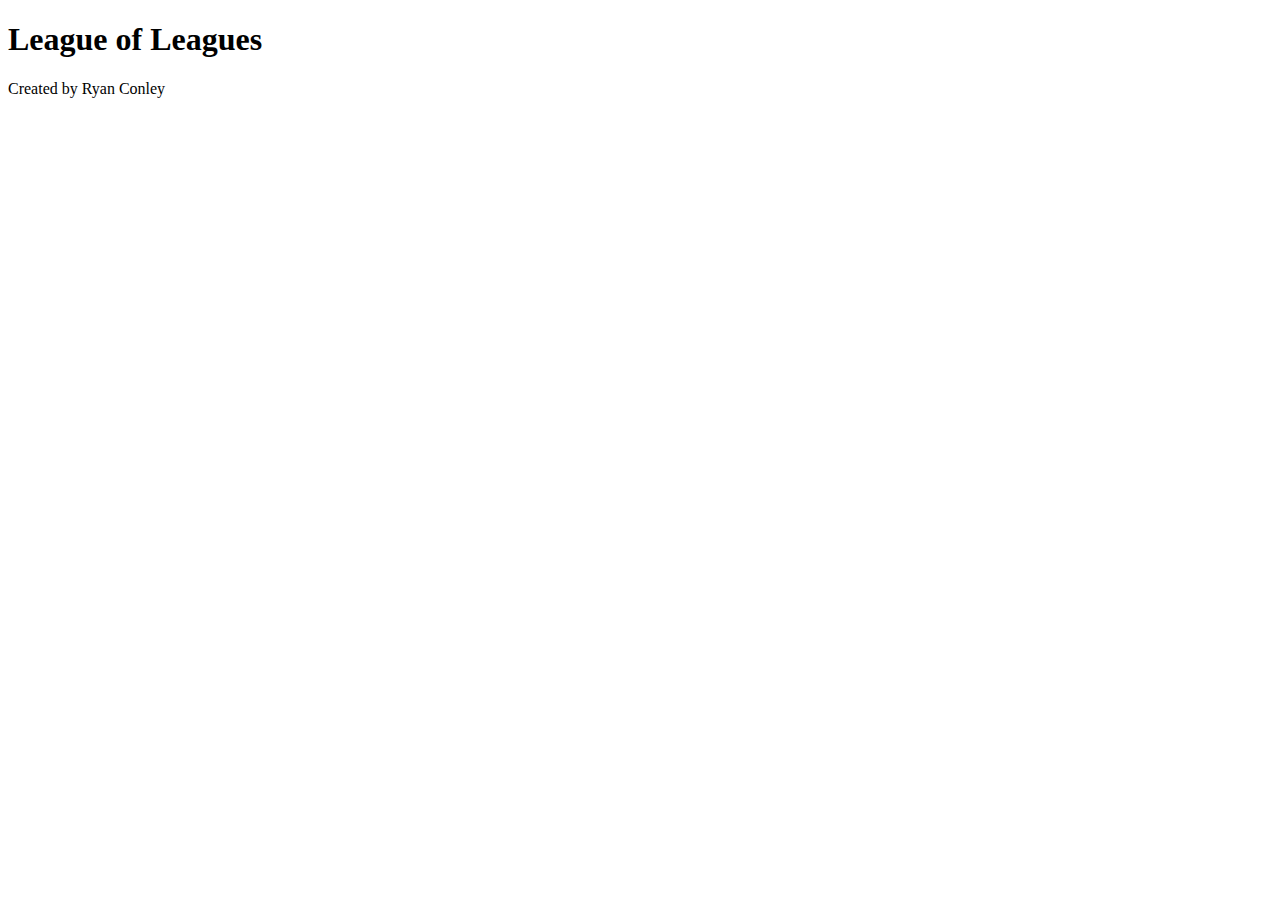
<file: Index/index.html>
<!DOCTYPE html>
<html lang="en">
<head>
    <meta charset="UTF-8">
    <meta name="viewport" content="width=device-width, initial-scale=1.0">
    <title>League of Leagues</title>
</head>

<body>
    <header>
        <h1>League of Leagues</h1>
    </header>
    <main>
        
    </main>
    <footer>
        <p>Created by Ryan Conley</p>
    </footer>
</body>
</html>
</file>
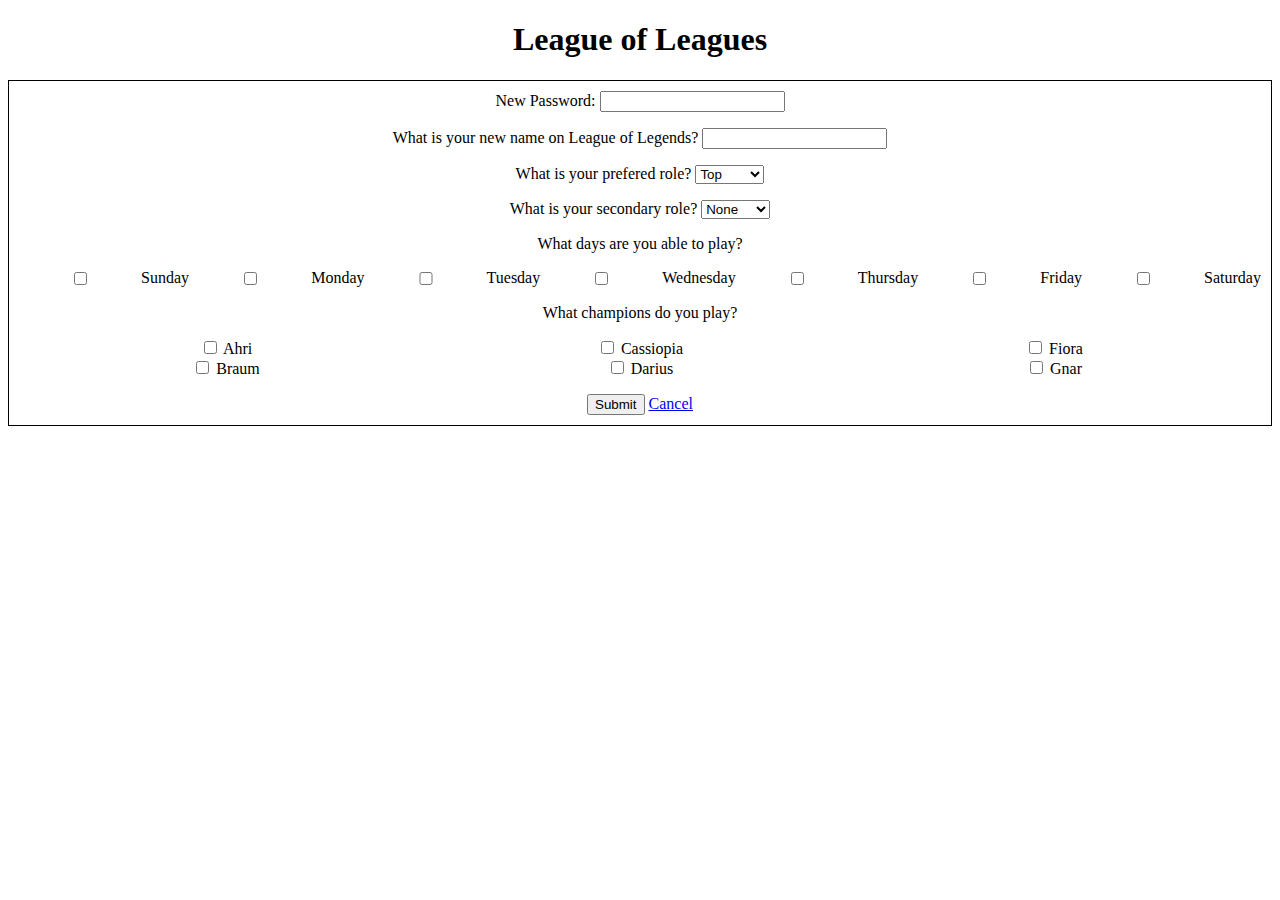
<file: accountEdit.html>
<!DOCTYPE html>
<html lang="en">

<head>
    <meta charset="UTF-8">
    <meta name="viewport" content="width=device-width, initial-scale=1.0">
    <title>Edit Account</title>
    <link rel="stylesheet" href="index.css">
</head>

<body>
    <header>
        <h1>League of Leagues</h1>
    </header>
    <main>
        <form action="editAccount" class="border">
            <label for="newPassword">New Password: </label>
            <input type="password" id="newPassword" required>
            <p></p>
            <label for="leagueName">What is your new name on League of Legends? </label>
            <input type="text" id="leagueName" required>
            <p></p>
            <label for="preferedRole">What is your prefered role? </label>
            <select name="preferedRole" id="preferedRole" required>
                <option value="top">Top</option>
                <option value="jungle">Jungle</option>
                <option value="mid">Mid</option>
                <option value="adc">ADC</option>
                <option value="support">Support</option>
            </select>
            <p></p>
            <label for="secondaryRole">What is your secondary role? </label>
            <select name="secondaryRole" id="secondaryRole">
                <option value="none">None</option>
                <option value="top">Top</option>
                <option value="jungle">Jungle</option>
                <option value="mid">Mid</option>
                <option value="adc">ADC</option>
                <option value="support">Support</option>
            </select>
            <p></p>
            <div>
                <p>What days are you able to play?</p>
                <div class="flexBox">
                    <input type="checkbox" class="flex">Sunday
                    <input type="checkbox" class="flex">Monday
                    <input type="checkbox" class="flex">Tuesday
                    <input type="checkbox" class="flex">Wednesday
                    <input type="checkbox" class="flex">Thursday
                    <input type="checkbox" class="flex">Friday
                    <input type="checkbox" class="flex">Saturday
                </div>
            </div>
            <p></p>
            <label for="championChoice">What champions do you play?</label>
            <p></p>
            <form action="championChoice">
                <div class="flexBox">
                    <div class="flex">
                        <input type="checkbox" id="1" name="champChoice" value="ahri">
                        <label for="ahri">Ahri</label><br>
                        <input type="checkbox" id="2" name="champChoice" value="braum">
                        <label for="braum">Braum</label><br>
                    </div>
                    <div class="flex">
                        <input type="checkbox" id="3" name="champChoice" value="cassiopia">
                        <label for="cassiopia">Cassiopia</label><br>
                        <input type="checkbox" id="4" name="champChoice" value="darius">
                        <label for="darius">Darius</label><br>
                    </div>
                    <div class="flex">
                        <input type="checkbox" id="5" name="champChoice" value="fiora">
                        <label for="fiora">Fiora</label><br>
                        <input type="checkbox" id="6" name="champChoice" value="gnar">
                        <label for="gnar">Gnar</label><br>
                    </div>
                </div>
                <p></p>
                <button type="submit">Submit</button>
                <a href="index.html">Cancel</a>
            </form>
    </main>
    <footer>

    </footer>
</body>

</html>
</file>
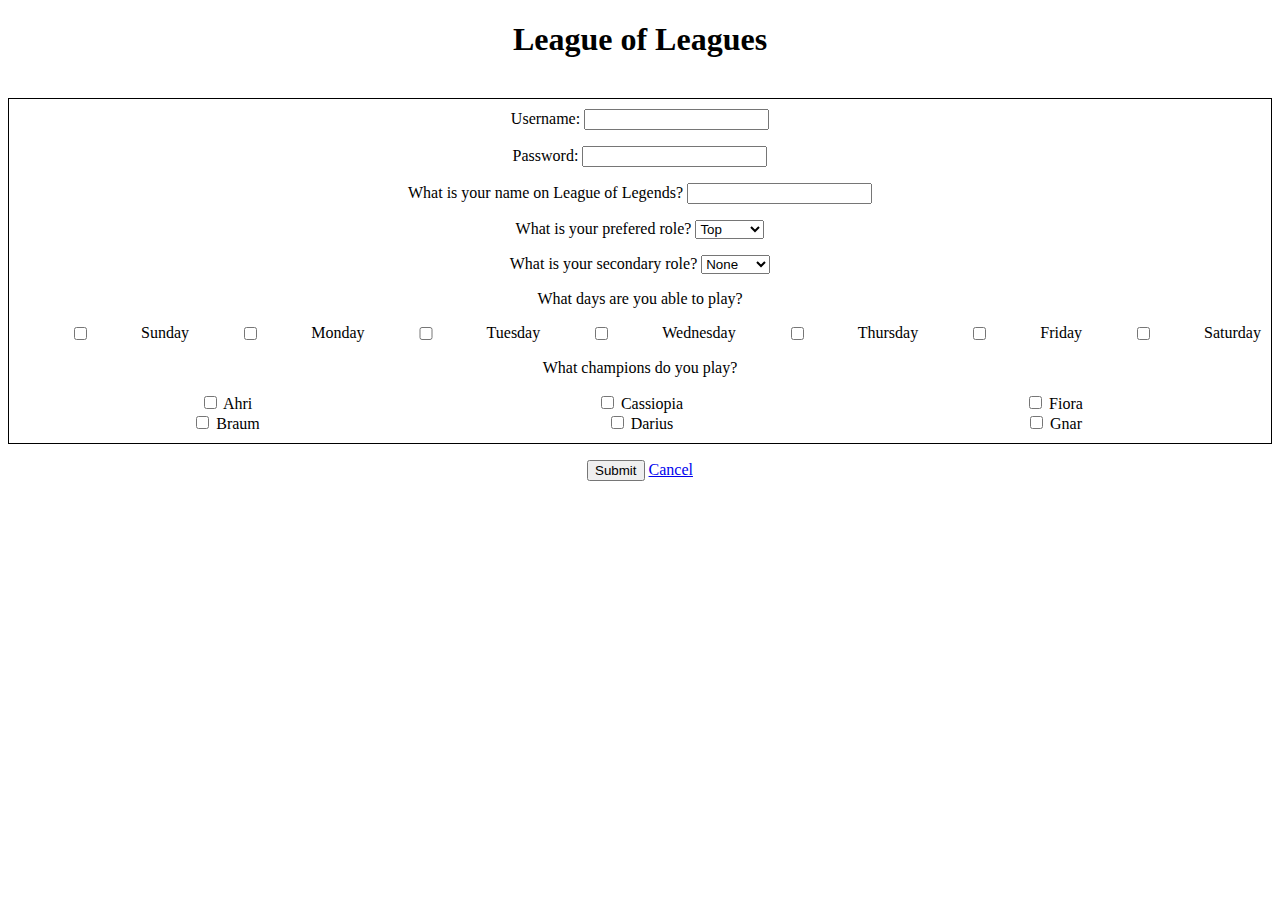
<file: createAccount.html>
<!DOCTYPE html>
<html lang="en">

<head>
    <meta charset="UTF-8">
    <meta name="viewport" content="width=device-width, initial-scale=1.0">
    <title>Create Account</title>
    <link rel="stylesheet" href="index.css">
</head>

<body>
    <h1>League of Leagues</h1>
    <br>
    <form action="createAccount" class="border">
        <label for="username">Username: </label>
        <input type="text" id="username" required>
        <p></p>
        <label for="password">Password: </label>
        <input type="password" id="password" required>
        <p></p>
        <label for="leagueName">What is your name on League of Legends? </label>
        <input type="text" id="leagueName" required>
        <p></p>
        <label for="preferedRole">What is your prefered role? </label>
        <select name="preferedRole" id="preferedRole" required>
            <option value="top">Top</option>
            <option value="jungle">Jungle</option>
            <option value="mid">Mid</option>
            <option value="adc">ADC</option>
            <option value="support">Support</option>
        </select>
        <p></p>
        <label for="secondaryRole">What is your secondary role? </label>
        <select name="secondaryRole" id="secondaryRole">
            <option value="none">None</option>
            <option value="top">Top</option>
            <option value="jungle">Jungle</option>
            <option value="mid">Mid</option>
            <option value="adc">ADC</option>
            <option value="support">Support</option>
        </select>
        <p></p>
        <div>
            <p>What days are you able to play?</p>
            <div class="flexBox">
                <input type="checkbox" class="flex">Sunday
                <input type="checkbox" class="flex">Monday
                <input type="checkbox" class="flex">Tuesday
                <input type="checkbox" class="flex">Wednesday
                <input type="checkbox" class="flex">Thursday
                <input type="checkbox" class="flex">Friday
                <input type="checkbox" class="flex">Saturday
            </div>
        </div>
        <p></p>
        <label for="championChoice">What champions do you play?</label>
        <p></p>
        <form action="championChoice">
            <div class="flexBox">
                <div class="flex">
                    <input type="checkbox" id="1" name="champChoice" value="ahri">
                    <label for="ahri">Ahri</label><br>
                    <input type="checkbox" id="2" name="champChoice" value="braum">
                    <label for="braum">Braum</label><br>
                </div>
                <div class="flex">
                    <input type="checkbox" id="3" name="champChoice" value="cassiopia">
                    <label for="cassiopia">Cassiopia</label><br>
                    <input type="checkbox" id="4" name="champChoice" value="darius">
                    <label for="darius">Darius</label><br>
                </div>
                <div class="flex">
                    <input type="checkbox" id="5" name="champChoice" value="fiora">
                    <label for="fiora">Fiora</label><br>
                    <input type="checkbox" id="6" name="champChoice" value="gnar">
                    <label for="gnar">Gnar</label><br>
                </div>
            </div>
        </form>
        <p></p>
        <button type="submit">Submit</button>
        <a href="index.html">Cancel</a>
    </form>
</body>

</html>
</file>
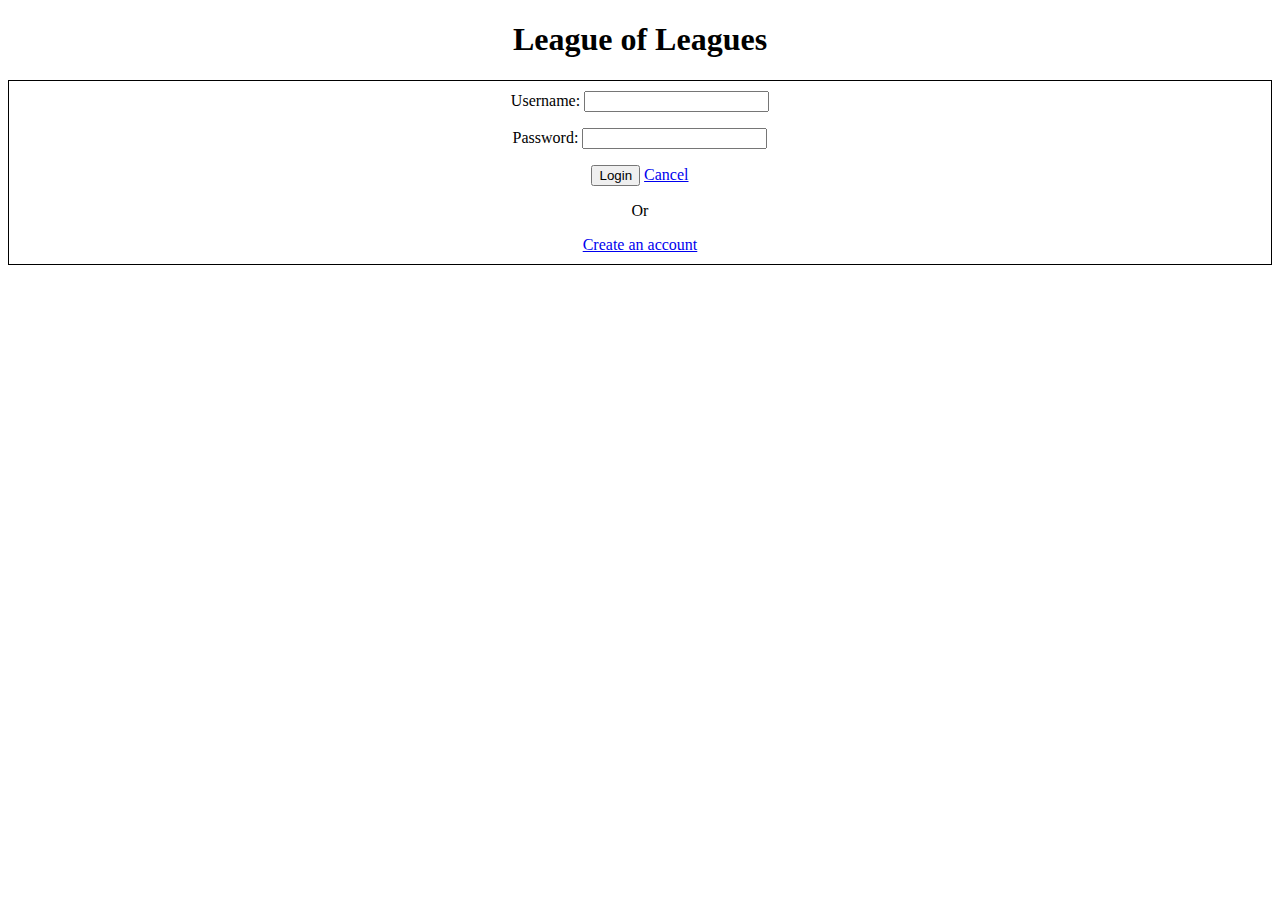
<file: login.html>
<!DOCTYPE html>
<html lang="en">
<head>
    <meta charset="UTF-8">
    <meta name="viewport" content="width=device-width, initial-scale=1.0">
    <title>Login</title>
    <link rel="stylesheet" href="index.css">
</head>
<body>
    <h1>League of Leagues</h1>
    <form action="loginUser" class="border">
        <label for="username">Username: </label>
        <input type="text" id="username" required>
        <p></p>
        <label for="password">Password: </label>
        <input type="password" id="password" required>
        <p></p>
        <button type="button">Login</button>
        <a href="index.html">Cancel</a>
        <p>Or</p>
        <a href="createAccount.html">Create an account</a>
    </form>
</body>
</html>
</file>
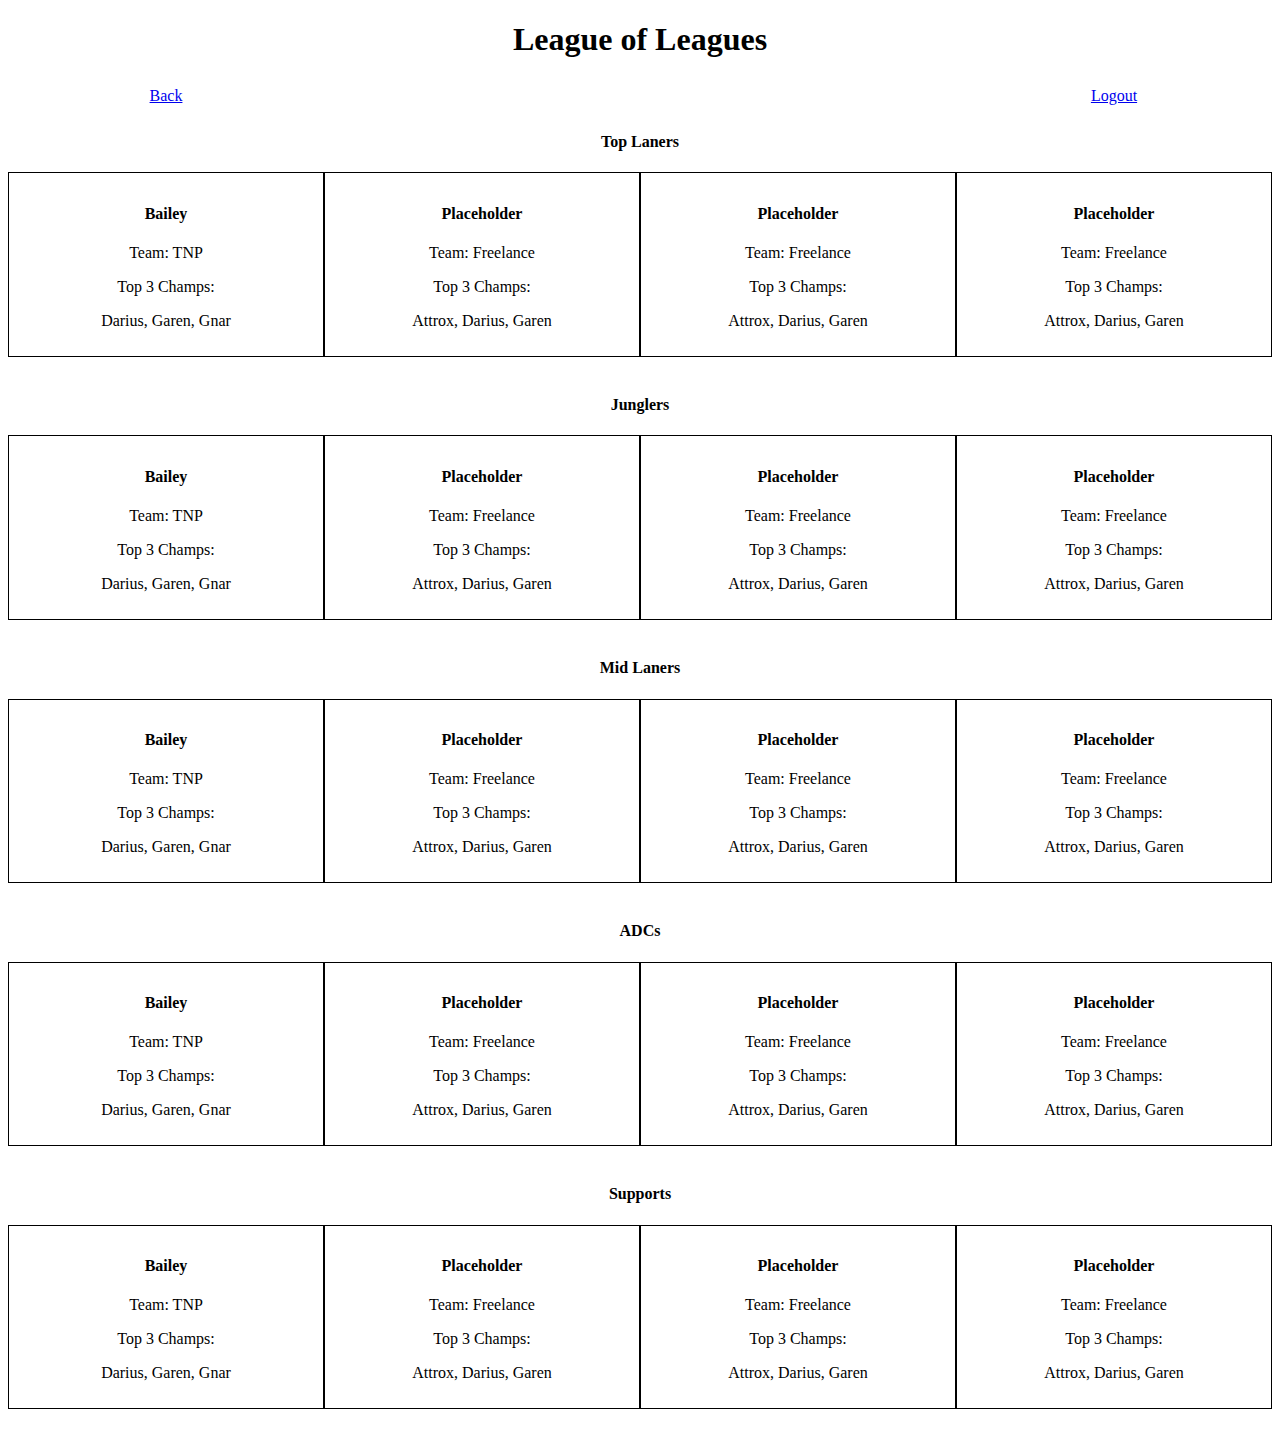
<file: players.html>
<!DOCTYPE html>
<html lang="en">
<head>
    <meta charset="UTF-8">
    <meta name="viewport" content="width=device-width, initial-scale=1.0">
    <title>League Members</title>
    <link rel="stylesheet" href="index.css">
</head>
<body>
    <header>
        <h1>League of Leagues</h1>
    </header>
    <main>
        <section>
            <div class="flexBox">
                <a href="teams.html" class="flex">Back</a>
                <p class="flex"></p>
                <p class="flex"></p>
                <a href="index.html" class="flex">Logout</a>
            </div>
        </section>
        <section>
            <h4>Top Laners</h4>
            <div class="flexBox">
                <div class="flex border">
                    <h4>Bailey</h4>
                    <p>Team: TNP</p>
                    <p>Top 3 Champs:</p>
                    <p>Darius, Garen, Gnar</p>
                </div>
                <div class="flex border">
                    <h4>Placeholder</h4>
                    <p>Team: Freelance</p>
                    <p>Top 3 Champs:</p>
                    <p>Attrox, Darius, Garen</p>
                </div>
                <div class="flex border">
                    <h4>Placeholder</h4>
                    <p>Team: Freelance</p>
                    <p>Top 3 Champs:</p>
                    <p>Attrox, Darius, Garen</p>
                </div>
                <div class="flex border">
                    <h4>Placeholder</h4>
                    <p>Team: Freelance</p>
                    <p>Top 3 Champs:</p>
                    <p>Attrox, Darius, Garen</p>
                </div>
            </div>
        </section>
        <br>
        <section>
            <h4>Junglers</h4>
            <div class="flexBox">
                <div class="flex border">
                    <h4>Bailey</h4>
                    <p>Team: TNP</p>
                    <p>Top 3 Champs:</p>
                    <p>Darius, Garen, Gnar</p>
                </div>
                <div class="flex border">
                    <h4>Placeholder</h4>
                    <p>Team: Freelance</p>
                    <p>Top 3 Champs:</p>
                    <p>Attrox, Darius, Garen</p>
                </div>
                <div class="flex border">
                    <h4>Placeholder</h4>
                    <p>Team: Freelance</p>
                    <p>Top 3 Champs:</p>
                    <p>Attrox, Darius, Garen</p>
                </div>
                <div class="flex border">
                    <h4>Placeholder</h4>
                    <p>Team: Freelance</p>
                    <p>Top 3 Champs:</p>
                    <p>Attrox, Darius, Garen</p>
                </div>
            </div>
        </section>
        <br>
        <section>
            <h4>Mid Laners</h4>
            <div class="flexBox">
                <div class="flex border">
                    <h4>Bailey</h4>
                    <p>Team: TNP</p>
                    <p>Top 3 Champs:</p>
                    <p>Darius, Garen, Gnar</p>
                </div>
                <div class="flex border">
                    <h4>Placeholder</h4>
                    <p>Team: Freelance</p>
                    <p>Top 3 Champs:</p>
                    <p>Attrox, Darius, Garen</p>
                </div>
                <div class="flex border">
                    <h4>Placeholder</h4>
                    <p>Team: Freelance</p>
                    <p>Top 3 Champs:</p>
                    <p>Attrox, Darius, Garen</p>
                </div>
                <div class="flex border">
                    <h4>Placeholder</h4>
                    <p>Team: Freelance</p>
                    <p>Top 3 Champs:</p>
                    <p>Attrox, Darius, Garen</p>
                </div>
            </div>
        </section>
        <br>
        <section>
            <h4>ADCs</h4>
            <div class="flexBox">
                <div class="flex border">
                    <h4>Bailey</h4>
                    <p>Team: TNP</p>
                    <p>Top 3 Champs:</p>
                    <p>Darius, Garen, Gnar</p>
                </div>
                <div class="flex border">
                    <h4>Placeholder</h4>
                    <p>Team: Freelance</p>
                    <p>Top 3 Champs:</p>
                    <p>Attrox, Darius, Garen</p>
                </div>
                <div class="flex border">
                    <h4>Placeholder</h4>
                    <p>Team: Freelance</p>
                    <p>Top 3 Champs:</p>
                    <p>Attrox, Darius, Garen</p>
                </div>
                <div class="flex border">
                    <h4>Placeholder</h4>
                    <p>Team: Freelance</p>
                    <p>Top 3 Champs:</p>
                    <p>Attrox, Darius, Garen</p>
                </div>
            </div>
        </section>
        <br>
        <section>
            <h4>Supports</h4>
            <div class="flexBox">
                <div class="flex border">
                    <h4>Bailey</h4>
                    <p>Team: TNP</p>
                    <p>Top 3 Champs:</p>
                    <p>Darius, Garen, Gnar</p>
                </div>
                <div class="flex border">
                    <h4>Placeholder</h4>
                    <p>Team: Freelance</p>
                    <p>Top 3 Champs:</p>
                    <p>Attrox, Darius, Garen</p>
                </div>
                <div class="flex border">
                    <h4>Placeholder</h4>
                    <p>Team: Freelance</p>
                    <p>Top 3 Champs:</p>
                    <p>Attrox, Darius, Garen</p>
                </div>
                <div class="flex border">
                    <h4>Placeholder</h4>
                    <p>Team: Freelance</p>
                    <p>Top 3 Champs:</p>
                    <p>Attrox, Darius, Garen</p>
                </div>
            </div>
        </section>
        <br>
        
    </main>
    <footer>

    </footer>
</body>
</html>
</file>
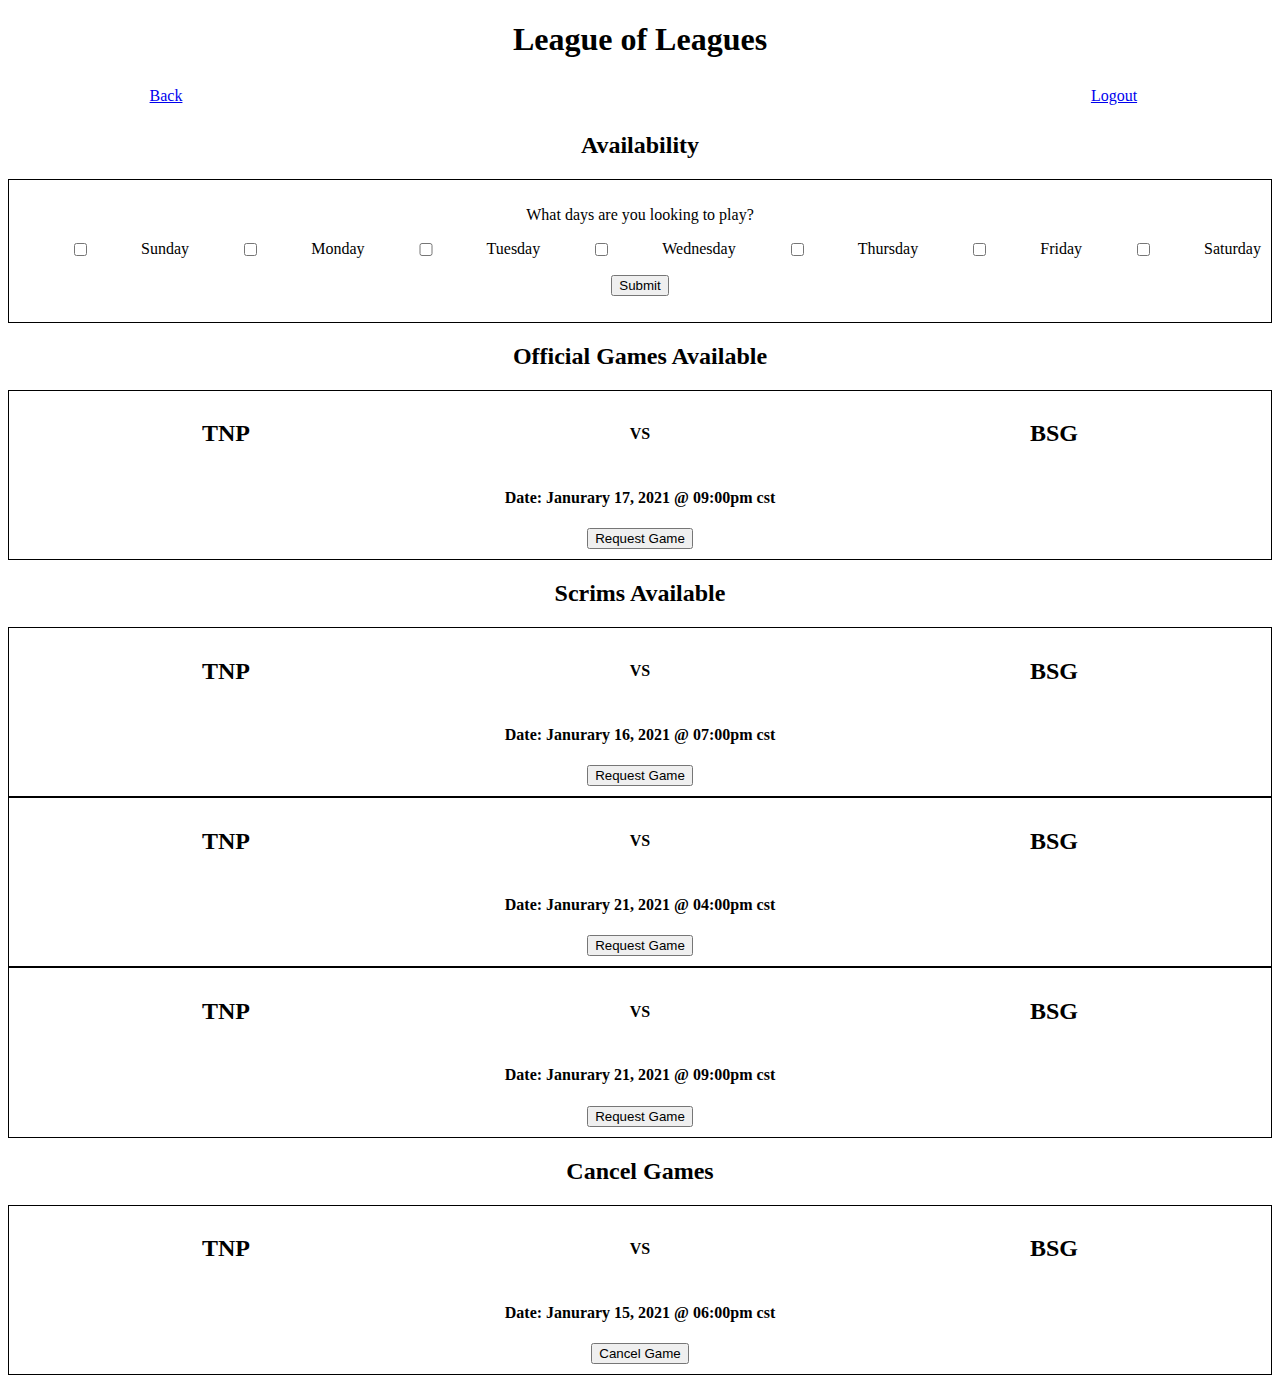
<file: schedule.html>
<!DOCTYPE html>
<html lang="en">

<head>
    <meta charset="UTF-8">
    <meta name="viewport" content="width=device-width, initial-scale=1.0">
    <title>Schedules</title>
    <link rel="stylesheet" href="index.css">
</head>

<body>
    <header>
        <h1>League of Leagues</h1>
    </header>
    <main>
        <section>
            <div class="flexBox">
                <a href="index.html" class="flex">Back</a>
                <p class="flex"></p>
                <p class="flex"></p>
                <a href="index.html" class="flex">Logout</a>
            </div>
        </section>
        <section>
            <h2>Availability</h2>
            <form action="setAvailability" class="border">
                <p>What days are you looking to play?</p>
                <div class="flexBox">
                    <input type="checkbox" class="flex">Sunday
                    <input type="checkbox" class="flex">Monday
                    <input type="checkbox" class="flex">Tuesday
                    <input type="checkbox" class="flex">Wednesday
                    <input type="checkbox" class="flex">Thursday
                    <input type="checkbox" class="flex">Friday
                    <input type="checkbox" class="flex">Saturday
                </div>
                <p></p>
                <button type="submit">Submit</button>
                <p></p>
            </form>
        </section>
        <section>
            <h2>Official Games Available</h2>
            <div class="border">
                <div class="flexBox">
                    <div class="flex">
                        <h2>TNP</h2>
                    </div>
                    <h4 class="flex">VS</h4>
                    <div class="flex">
                        <h2>BSG</h2>
                    </div>
                </div>
                <h4>Date: Janurary 17, 2021 @ 09:00pm cst</h4>
                <button>Request Game</button>
            </div>
        </section>
        <section>
            <h2>Scrims Available</h2>
            <div class="border">
                <div class="flexBox">
                    <div class="flex">
                        <h2>TNP</h2>
                    </div>
                    <h4 class="flex">VS</h4>
                    <div class="flex">
                        <h2>BSG</h2>
                    </div>
                </div>
                <h4>Date: Janurary 16, 2021 @ 07:00pm cst</h4>
                <button>Request Game</button>
            </div>
            <div class="border">
                <div class="flexBox">
                    <div class="flex">
                        <h2>TNP</h2>
                    </div>
                    <h4 class="flex">VS</h4>
                    <div class="flex">
                        <h2>BSG</h2>
                    </div>
                </div>
                <h4>Date: Janurary 21, 2021 @ 04:00pm cst</h4>
                <button>Request Game</button>
            </div>
            <div class="border">
                <div class="flexBox">
                    <div class="flex">
                        <h2>TNP</h2>
                    </div>
                    <h4 class="flex">VS</h4>
                    <div class="flex">
                        <h2>BSG</h2>
                    </div>
                </div>
                <h4>Date: Janurary 21, 2021 @ 09:00pm cst</h4>
                <button>Request Game</button>
            </div>
        </section>
        <section>
            <h2>Cancel Games</h2>
            <div class="border">
                <div class="flexBox">
                    <div class="flex">
                        <h2>TNP</h2>
                    </div>
                    <h4 class="flex">VS</h4>
                    <div class="flex">
                        <h2>BSG</h2>
                    </div>
                </div>
                <h4>Date: Janurary 15, 2021 @ 06:00pm cst</h4>
                <button>Cancel Game</button>
            </div>
        </section>
    </main>
</body>

</html>
</file>
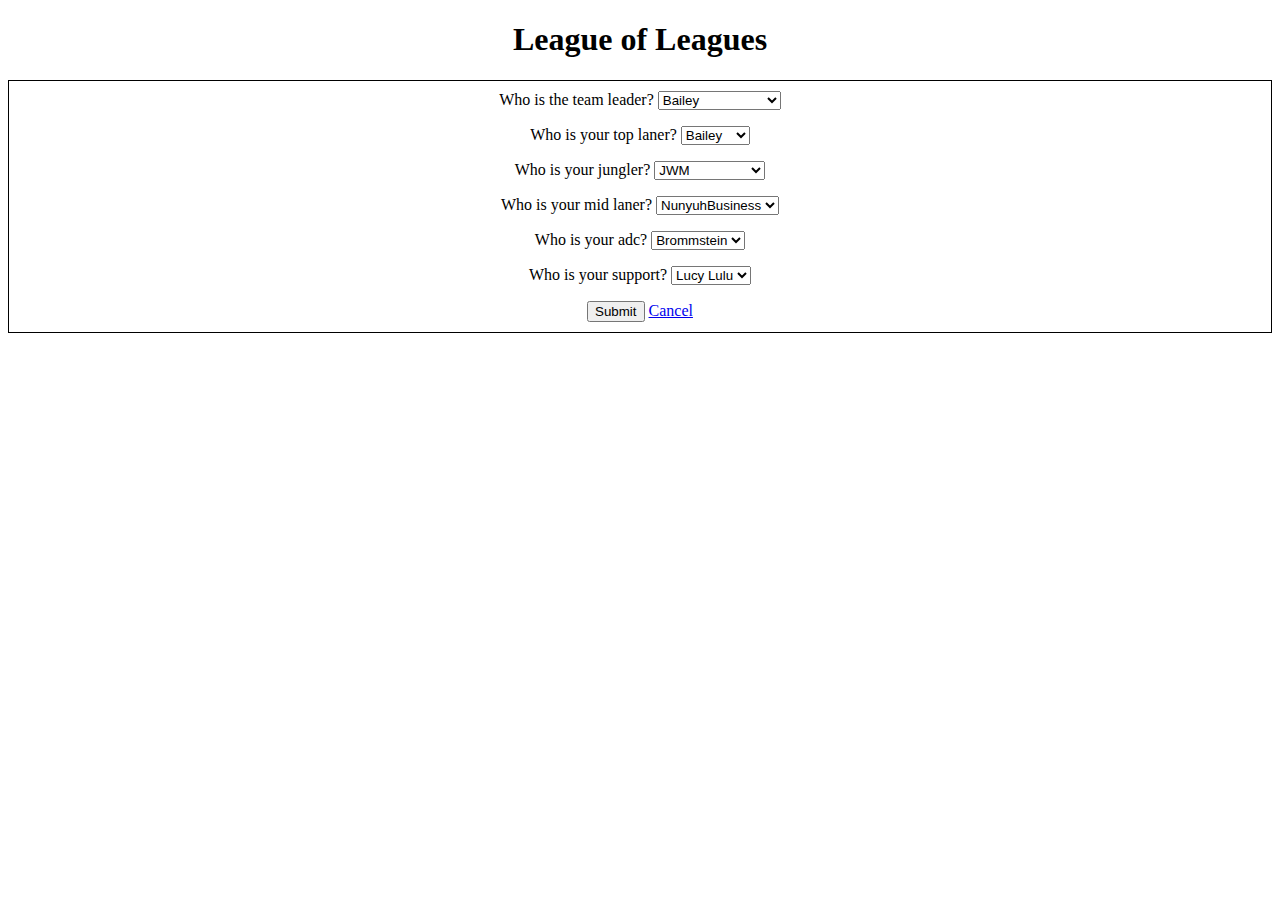
<file: teamCreation.html>
<!DOCTYPE html>
<html lang="en">

<head>
    <meta charset="UTF-8">
    <meta name="viewport" content="width=device-width, initial-scale=1.0">
    <title>Team Creation</title>
    <link rel="stylesheet" href="index.css">
</head>

<body>
    <header>
        <h1>League of Leagues</h1>
    </header>
    <main>
        <section class="border">
            <label for="teamLeader">Who is the team leader? </label>
            <select name="teamLead" id="teamLeader">
                <option value="bailey">Bailey</option>
                <option value="jwm">JWM</option>
                <option value="nunyuhBusiness">NunyuhBusiness</option>
                <option value="brommstein">Brommstein</option>
                <option value="lucy_lulu">Lucy Lulu</option>
            </select>
            <p></p>
            <label for="topLaner">Who is your top laner? </label>
            <select name="top" id="topLaner">
                <option value="bailey">Bailey</option>
                <option value="trooper">Trooper</option>
            </select>
            <p></p>
            <label for="jungler">Who is your jungler? </label>
            <select name="jungle" id="jungler">
                <option value="jwm">JWM</option>
                <option value="mercinary_wolf">Mercinary Wolf</option>
            </select>
            <p></p>
            <label for="midlaner">Who is your mid laner? </label>
            <select name="mid" id="midlaner">
                <option value="nunyuhBusiness">NunyuhBusiness</option>
                <option value="reece">Reece</option>
            </select>
            <p></p>
            <label for="adcLaner">Who is your adc? </label>
            <select name="adc" id="adcLaner">
                <option value="brommstein">Brommstein</option>
                <option value="vermillion">Vermillion</option>
            </select>
            <p></p>
            <label for="supportLaner">Who is your support? </label>
            <select name="support" id="supportLaner">
                <option value="lucy_lulu">Lucy Lulu</option>
                <option value="aloe">Aloe</option>
            </select>
            <p></p>
            <input type="button" value="Submit">
            <a href="teams.html">Cancel</a>
        </section>
    </main>
    <footer>

    </footer>
</body>

</html>
</file>
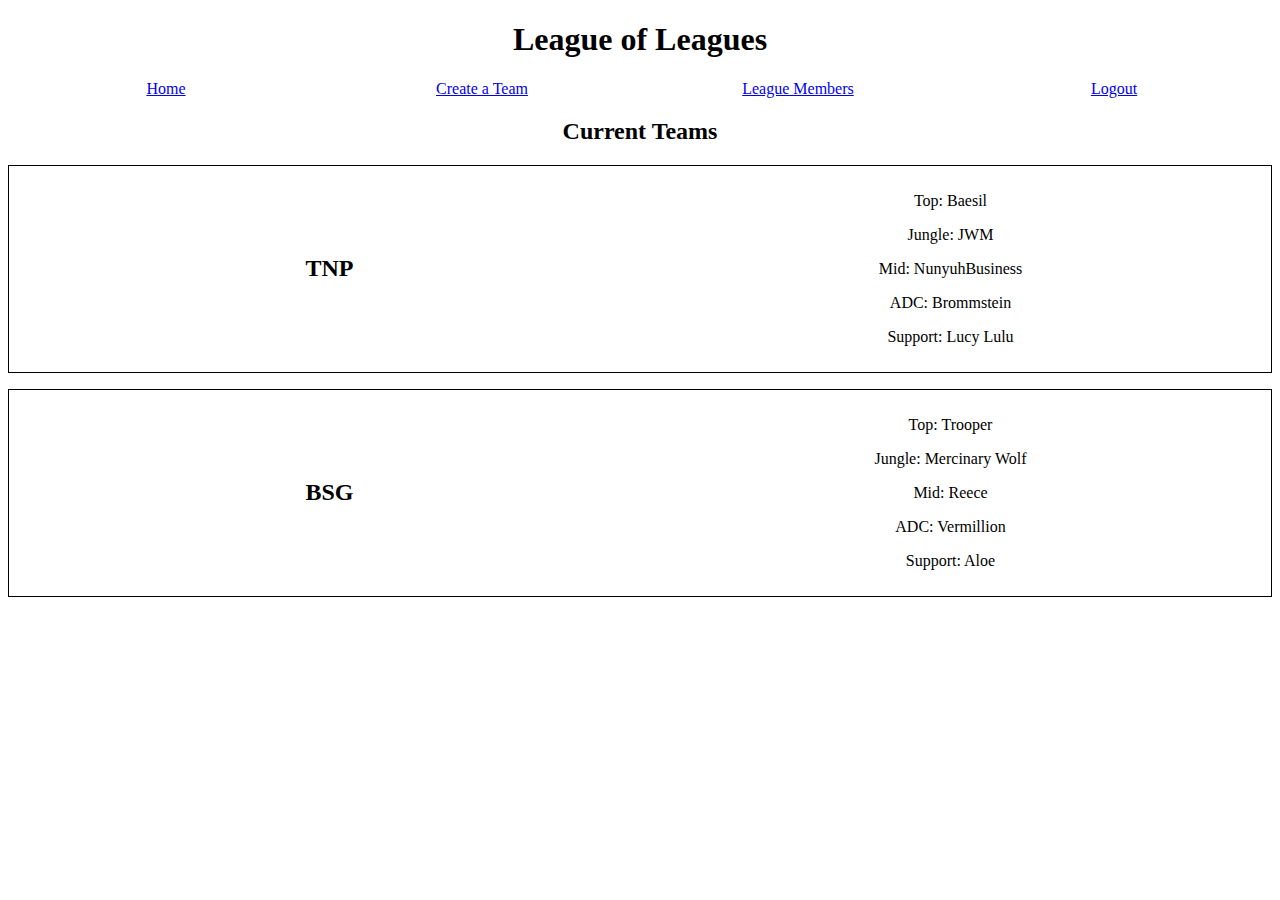
<file: teams.html>
<!DOCTYPE html>
<html lang="en">

<head>
    <meta charset="UTF-8">
    <meta name="viewport" content="width=device-width, initial-scale=1.0">
    <title>Teams</title>
    <link rel="stylesheet" href="index.css">
</head>

<body>
    <header>
        <h1>League of Leagues</h1>
    </header>
    <main>
        <section>
            <div class="flexBox">
                <a href="index.html" class="flex">Home</a>
                <a href="teamCreation.html" class="flex">Create a Team</a>
                <a href="players.html" class="flex">League Members</a>
                <a href="index.html" class="flex">Logout</a>
            </div>
        </section>
        <section>
            <h2>Current Teams</h2>
            <div class="border">
                <div class="flexBox">
                    <h2 class="flex">TNP</h2>
                    <div class="flex">
                        <p>Top: Baesil</p>
                        <p>Jungle: JWM</p>
                        <p>Mid: NunyuhBusiness</p>
                        <p>ADC: Brommstein</p>
                        <p>Support: Lucy Lulu</p>
                    </div>
                </div>
            </div>
            <p></p>
            <div class="border">
                <div class="flexBox">
                    <h2 class="flex">BSG</h2>
                    <div class="flex">
                        <p>Top: Trooper</p>
                        <p>Jungle: Mercinary Wolf</p>
                        <p>Mid: Reece</p>
                        <p>ADC: Vermillion</p>
                        <p>Support: Aloe</p>
                    </div>
                </div>
            </div>
        </section>
    </main>
    <footer>

    </footer>
</body>

</html>
</file>
<file: index.css>
body {
    text-align: center;
}

.flexBox {
    display: flex;
    justify-content: space-around;
    align-items: center;
}

.flex {
    flex: 1;
}

.border {
    border: solid 1px black;
    padding: 10px;
}
</file>
